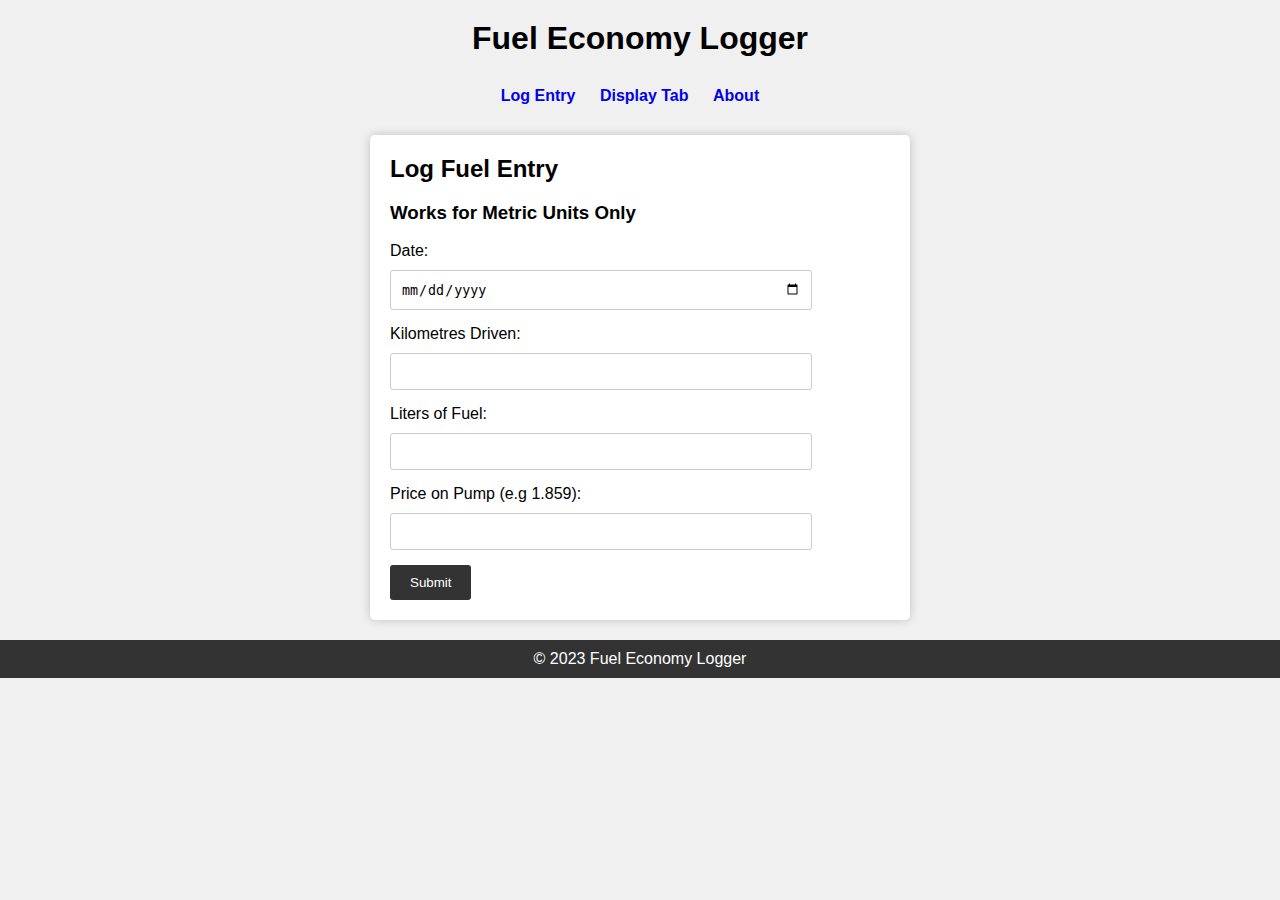
<file: index.html>
<!DOCTYPE html>

<!-- Declaring the page language as English.-->
<html lang="en">

<!-- Code for webpage and gets approiated with device.-->
<head>
    <meta charset="UTF-8">
    <meta name="viewport" content="width=device-width, initial-scale=1.0">
    <title>Fuel Economy Logger</title>
    <link rel="stylesheet" href="styles.css">
</head>

<!-- Code Block.-->
<body>
    <!-- Title for Website.-->
    <header>
        <h1>Fuel Economy Logger</h1>
    </header>

    <!-- Navagation to different Sections in Website.-->
    <nav>
        <ul>
            <li><a href="index.html">Log Entry</a></li>
            <li><a href="history.html">Display Tab</a></li>
            <li><a href="about.html">About</a></li>
        </ul>
    </nav>

    <!-- Form that listens to users result and stores results.-->
    <main>
        <section class="log-entry">
            <h2>Log Fuel Entry</h2>
            <h3>Works for Metric Units Only </h3>
            <form action="submit.php" method="POST">
                <label for="date">Date:</label>
                <input type="date" id="date" name="date" required><br>

                <label for="od">Kilometres Driven:</label>
                <input type="number" step="any" id="od" name="od" required><br>
                
                <label for="liters">Liters of Fuel:</label>
                <input type="number" step="any" id="liters" name="liters" required><br>

                <label for="price">Price on Pump (e.g 1.859):</label>
                <input type="number" step="any" id="price" name="price"><br>
                
                <button type="submit" id="btn">Submit</button>
            </form>
    </main>

    <div id="msg">
        <pre></pre>
    </div>

    <script type="text/javascript">
        let trips = [];
    
        const log_trip = (ev) => {
            ev.preventDefault();
            let trip = {
                id: Date.now(),
                date: document.getElementById('date').value,
                kilometres: document.getElementById('od').value,
                liters: document.getElementById('liters').value,
                efficiency: (document.getElementById('liters').value * 100) / document.getElementById('od').value,
                price: document.getElementById('price').value,
                dollar_per_kilometres: ((((document.getElementById('liters').value * 100) / document.getElementById('od').value) * document.getElementById('price').value) / 100)
            };
            trips.push(trip);
            document.forms[0].reset();
    
            // Save to console.
            /*
            console.warn('added', { trips });
            let pre = document.querySelector('#msg pre');
            pre.textContent = '\n' + JSON.stringify(trips, null, 2);
            */
            localStorage.setItem('tripsData', JSON.stringify(trips));
            window.location.href = 'history.html';
        };
    
        document.addEventListener('DOMContentLoaded', () => {
            document.getElementById('btn').addEventListener('click', log_trip);
        });
    </script>

    <!-- Footer.-->
    <footer>
        <p>&copy; 2023 Fuel Economy Logger</p>
    </footer>


</body>
</html>
</file>
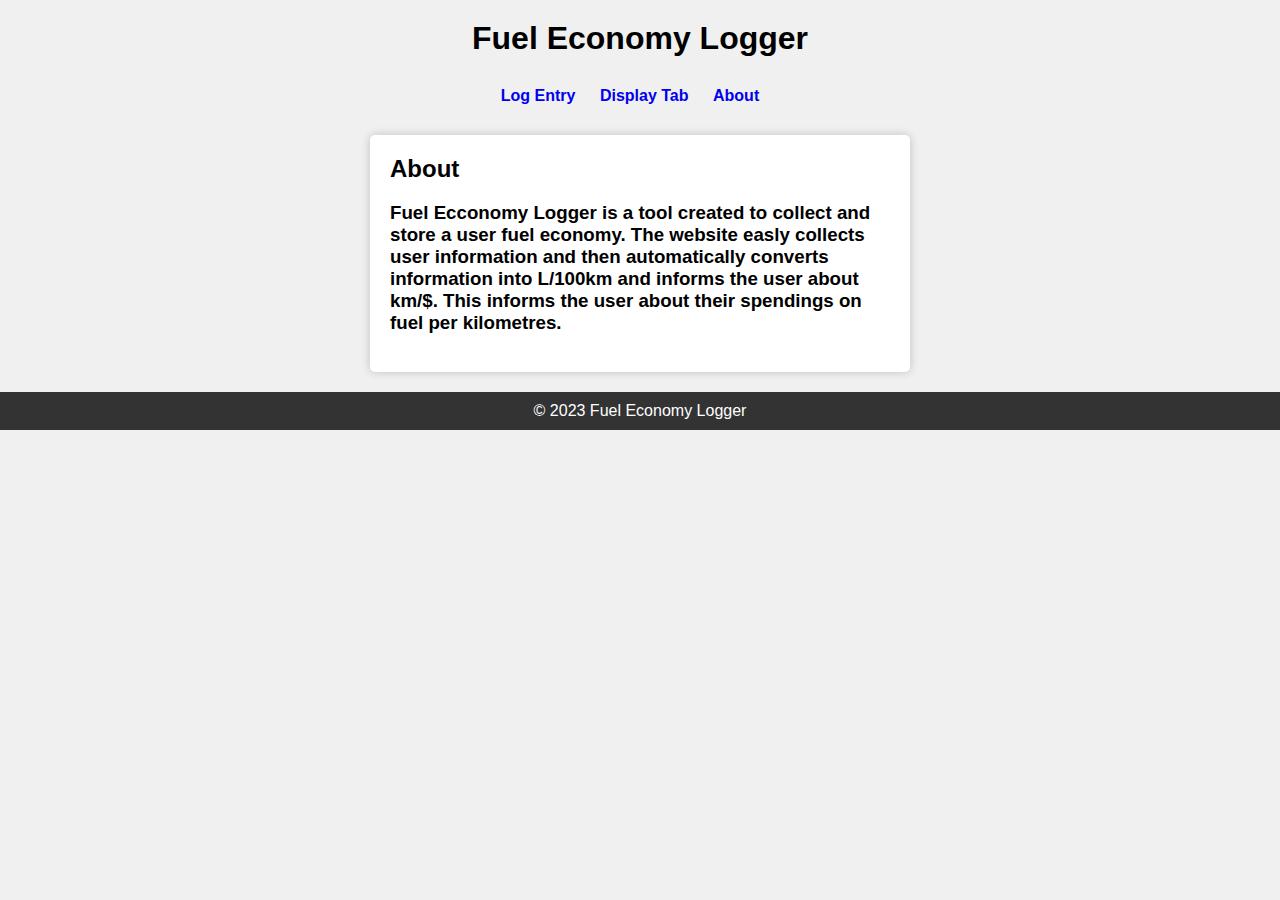
<file: about.html>
<!DOCTYPE html>

<!-- Declaring the page language as English.-->
<html lang="en">

<!-- Code for webpage and gets approiated with device.-->
<head>
    <meta charset="UTF-8">
    <meta name="viewport" content="width=device-width, initial-scale=1.0">
    <title>Fuel Economy Logger</title>
    <link rel="stylesheet" href="styles.css">
</head>

<!-- Code Block.-->
<body>
    <!-- Title for Website.-->
    <header>
        <h1>Fuel Economy Logger</h1>
    </header>

    <!-- Navagation to different Sections in Website.-->
    <nav>
        <ul>
            <li><a href="index.html">Log Entry</a></li>
            <li><a href="history.html">Display Tab</a></li>
            <li><a href="about.html">About</a></li>
        </ul>
    </nav>

    <!-- About Section for Website.-->
    <main>
        <section class="log-entry">
            <h2>About</h2>
            <h3>Fuel Ecconomy Logger is a tool created to collect and store a user fuel economy.
                The website easly collects user information and then automatically converts information into L/100km
                and informs the user about km/$. This informs the user about their spendings on fuel per kilometres. 
            </h3>
        </section>
    </main>

    <!-- Footer.-->
    <footer>
        <p>&copy; 2023 Fuel Economy Logger</p>
    </footer>
</body>
</file>
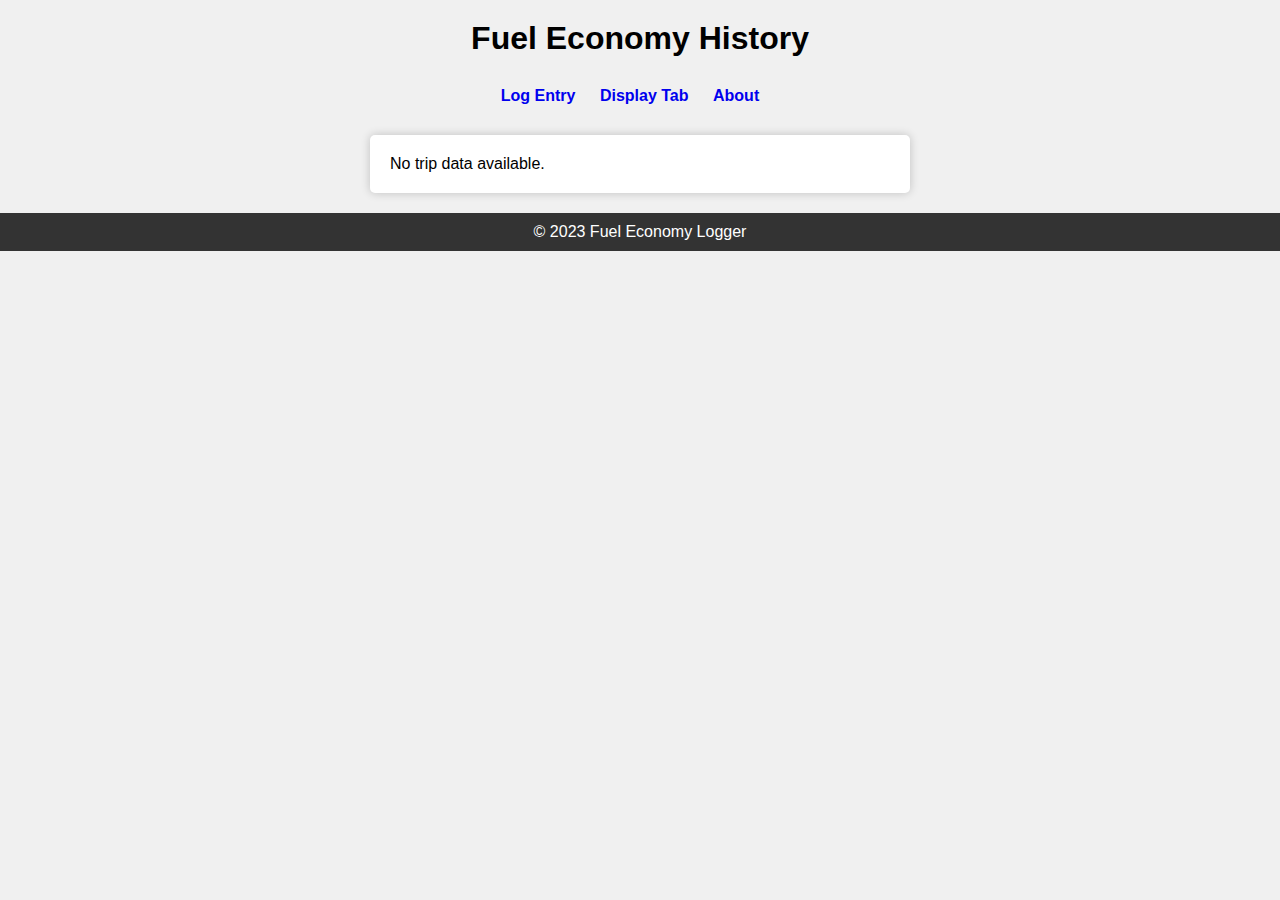
<file: history.html>
<!DOCTYPE html>
<html lang="en">
<head>
    <meta charset="UTF-8">
    <meta name="viewport" content="width=device-width, initial-scale=1.0">
    <title>Fuel Economy History</title>
    <link rel="stylesheet" href="styles.css">
</head>
<body>
    <header>
        <h1>Fuel Economy History</h1>
    </header>
    
    <nav>
        <ul>
            <li><a href="index.html">Log Entry</a></li>
            <li><a href="history.html">Display Tab</a></li>
            <li><a href="about.html">About</a></li>
        </ul>
    </nav>
    
    <main>
        <div id="tripListContainer">
            <ul id="tripList"></ul>
        </div>
    </main>
    
    <script>
        //removes data from localStorage
        const tripsData = JSON.parse(localStorage.getItem('tripsData'));
        localStorage.removeItem('tripsData');

        const tripList = document.getElementById('tripList');

        // Print to the webpage
        if (Array.isArray(tripsData) && tripsData.length > 0) {
            tripsData.forEach((trip, index) => {
                const listItem = document.createElement('li');
                listItem.textContent = `Date - ${trip.date} | Kilometres Driven - ${trip.kilometres}km | Liters of Fuel - ${trip.liters}L | Efficiency - ${trip.efficiency.toFixed(2)}L/100km | Price on Pump - ${trip.price} | Dollar per Kilometres - $${trip.dollar_per_kilometres.toFixed(5)}/km.`;
                tripList.appendChild(listItem);
            });
        } else {
            tripList.textContent = 'No trip data available.';
        }
    </script>
    
    <footer>
        <p>&copy; 2023 Fuel Economy Logger</p>
    </footer>
</body>
</html>
</file>
<file: styles.css>
/* Reset some default browser styles */
body, h1, h2, ul, li, p {
    margin: 0;
    padding: 0;
}

body {
    font-family: Arial, sans-serif;
    background-color: #f0f0f0;
    /*color: #333;  Default text color for light mode */
}

/* Dark mode */
@media (prefers-color-scheme: dark) {
    body {
        background-color: #111;
        color: #fff; /* Text color for dark mode */
    }

    h2, h3, p, ul {
        color: #000000;
    }

    header {
        background-color: #222;
    }

    nav a {
        color: #fff;
    }

    nav ul {
        background-color: #222;
    }

    main {
        background-color: #333;
        box-shadow: 0 0 10px rgba(255, 255, 255, 0.2); /* Adjust shadow for dark mode */
        /*color: #fff;*/
    }

    form label {
        color: black;
    }

    form input {
        border: 1px solid #fff; /* Input border color for dark mode */
    }
    
    p {
        color: #fff;
    }

    footer {
        background-color: #222;
    }
}

/*
@media (prefers-color-scheme: light) {
    body {
        color: #333;
    }

    nav a {
        color: #333;
    }
}
*/

header {
    text-align: center;
    padding: 20px 0;
}

nav ul {
    list-style: none;
    text-align: center;
    padding: 10px 0;
}

nav ul li {
    display: inline;
    margin-right: 20px;
}

nav a {
    text-decoration: none;
    /*color: #333;  Default link text color for light mode (Unneeded line after adding darkmode.)*/
    font-weight: bold;
}

main {
    max-width: 500px;
    margin: 20px auto;
    background-color: #fff;
    padding: 20px;
    border-radius: 5px;
    box-shadow: 0 0 10px rgba(0, 0, 0, 0.2);
}

form label {
    display: block;
    margin-bottom: 10px;
}

form input {
    width: 80%;
    padding: 10px;
    margin-bottom: 15px;
    border: 1px solid #ccc;
    border-radius: 3px;
}

form button {
    background-color: #333;
    color: #fff;
    padding: 10px 20px;
    border: none;
    border-radius: 3px;
    cursor: pointer;
}

footer {
    text-align: center;
    padding: 10px 0;
    background-color: #333;
    color: #fff;
}
</file>
